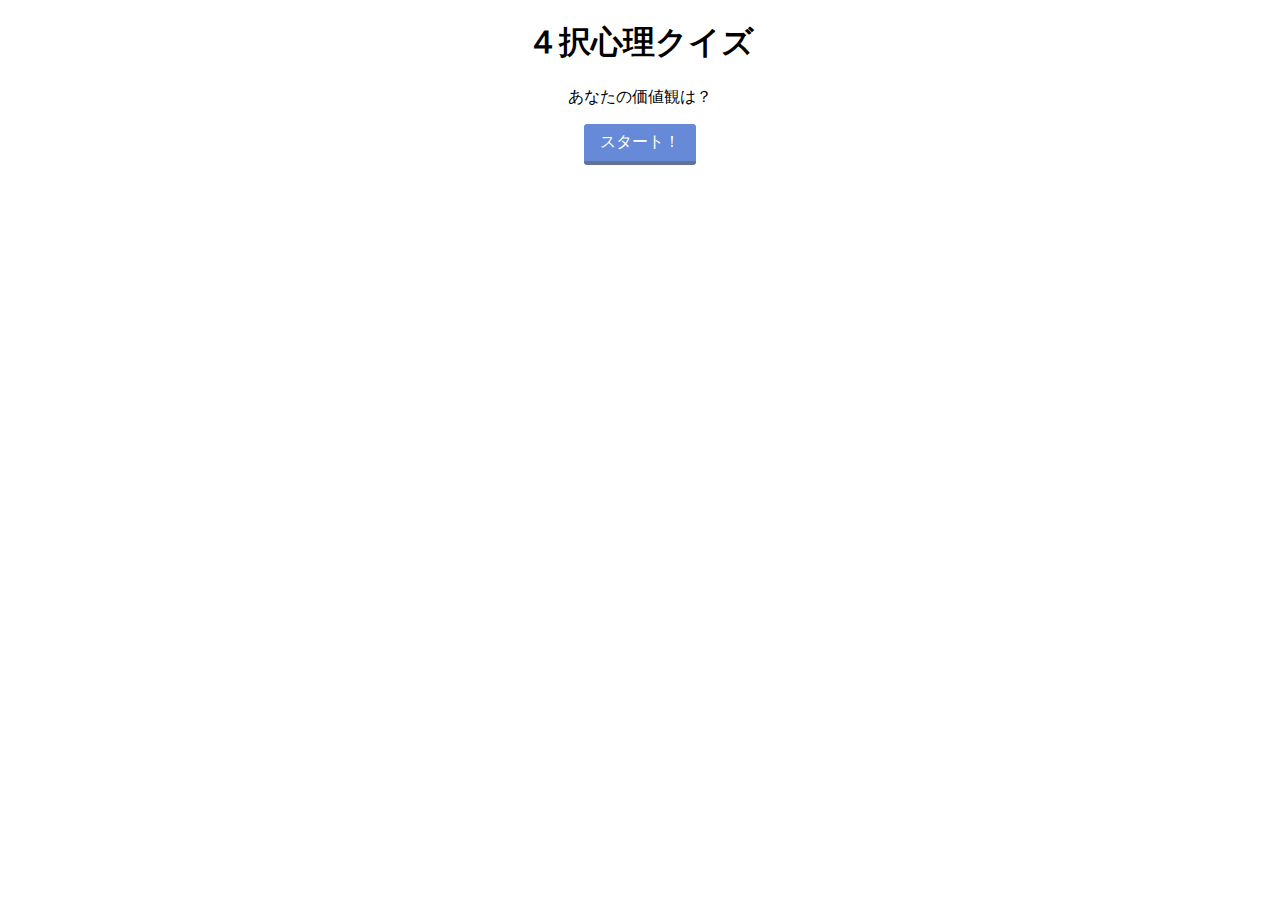
<file: code/index.html>
<!DOCTYPE html>
<html lang="ja">
	<head>
		<title>４択心理クイズ - トップページ</title>
		<meta charset="utf-8">
		<meta name="viewport" content="width=device-width, initial-scale=1">
		<link rel="stylesheet" type="text/css" href="./css/style.css">
		<link rel="stylesheet" type="text/css" href="./css/index.css">
		<script src="http://ajax.googleapis.com/ajax/libs/jquery/1.11.1/jquery.min.js"></script>
	</head>
	<body>
		<div id="wrapper">
			<h1>４択心理クイズ</h1>
			<p>あなたの価値観は？</p>
			<a href="./quiz.html" id="start-btn">スタート！</a>
		</div>
	</body>
	</html>
</file>
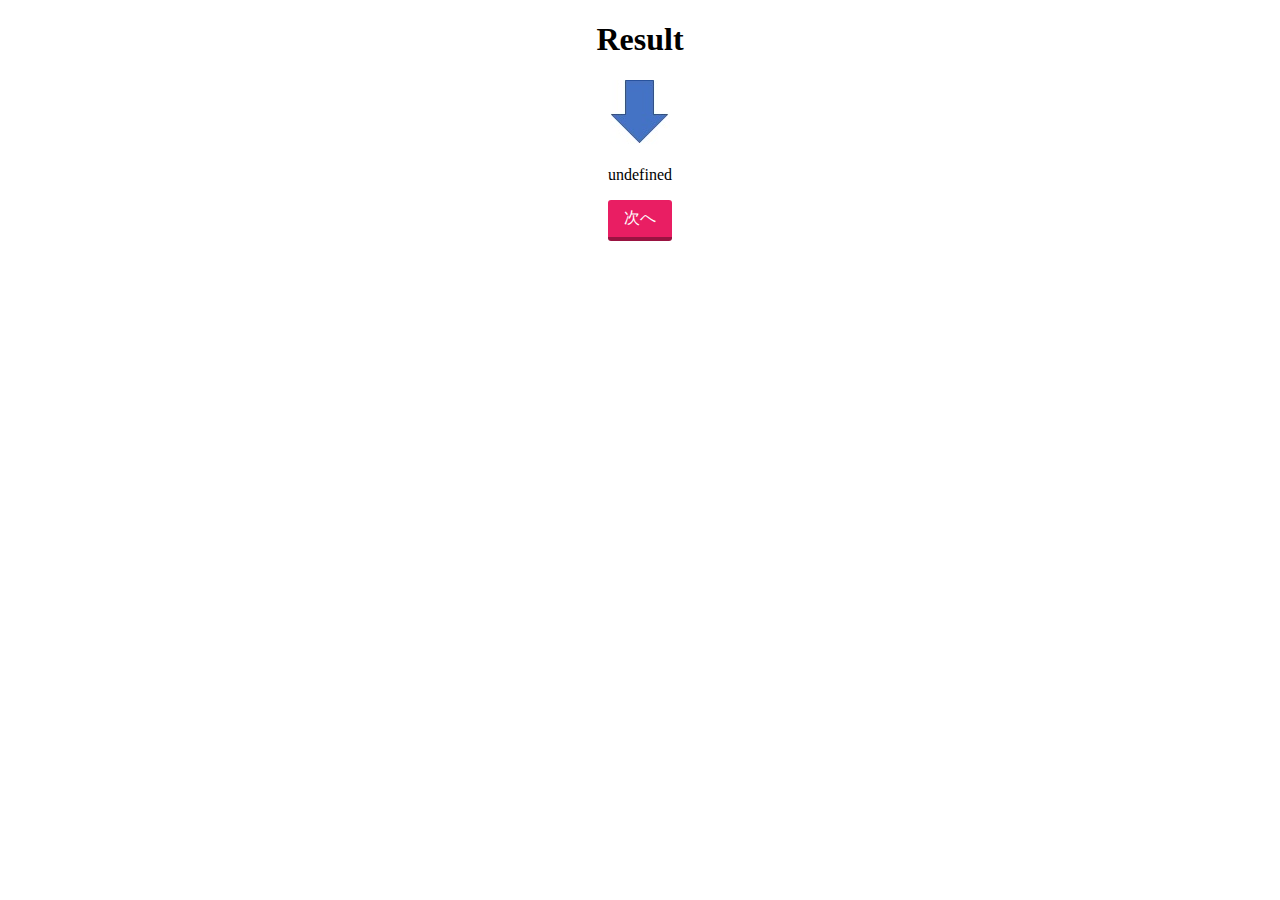
<file: code/answer.html>
<!DOCTYPE html>
<html lang="ja">
	<head>
		<title>４択心理クイズ - 結果表示</title>
		<meta charset="utf-8">
		<meta name="viewport" content="width=device-width, initial-scale=1">
		<link rel="stylesheet" type="text/css" href="./css/style.css">
		<script src="http://ajax.googleapis.com/ajax/libs/jquery/1.11.1/jquery.min.js"></script>
		<script type="text/javascript" src="./js/answer.js"></script>
	</head>
	<body>
		<div id="wrapper">
			<h1>Result</h1>
			<div id="user_answer">
				<p id="selectShowText"></p>
			</div>
			<img src="img/arrow.jpg"><br>
			<div id="result">
				<p id="resultText"></p>
			</div>
			<a class="next-btn" href="end.html">次へ</a>
		</div>
	</body>
</html>
</file>
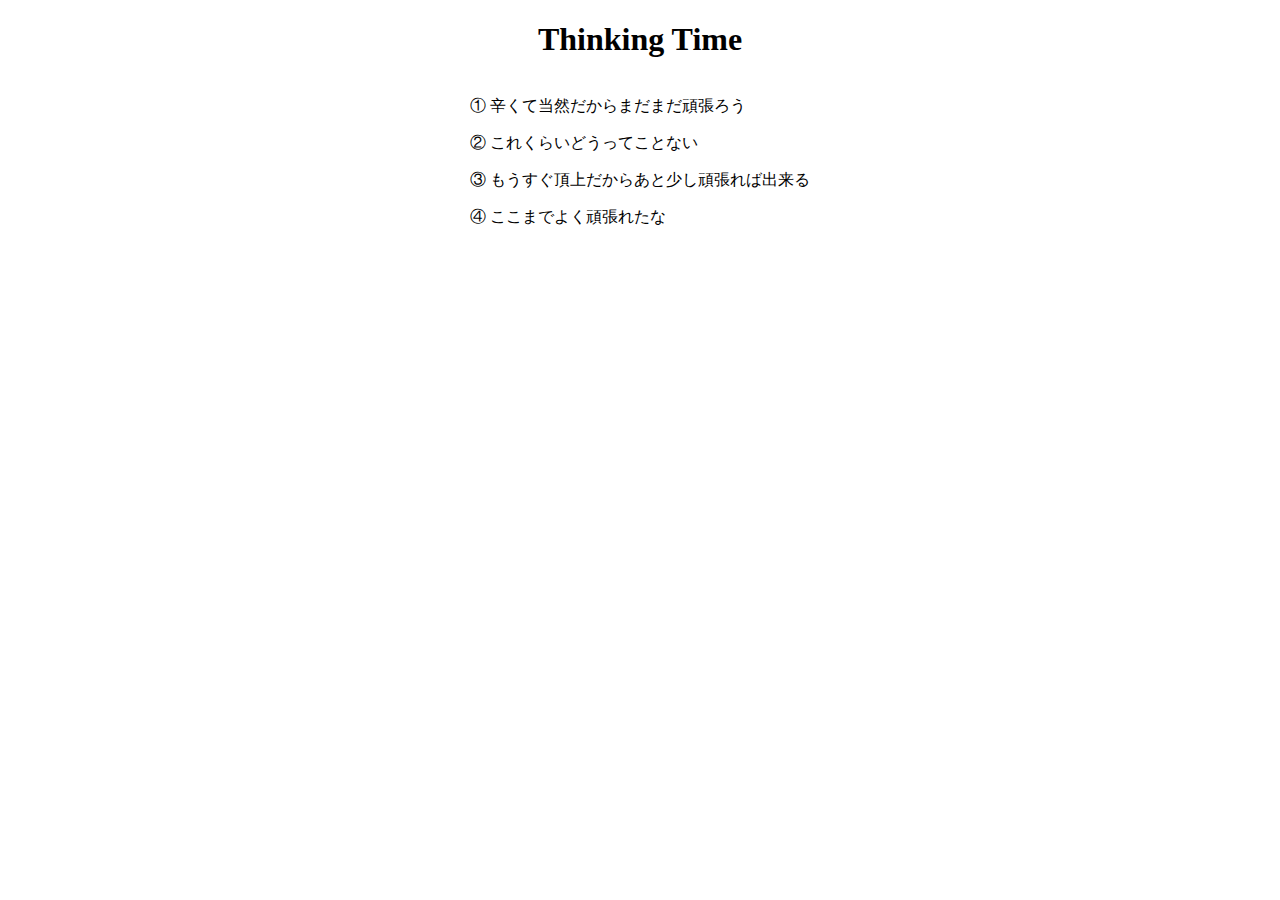
<file: code/choice.html>
<!DOCTYPE html>
<html lang="ja">
	<head>
		<title>４択心理クイズ - 選択肢ページ</title>
		<meta charset="utf-8">
		<meta name="viewport" content="width=device-width, initial-scale=1">
		<link rel="stylesheet" type="text/css" href="./css/style.css">
		<link rel="stylesheet" type="text/css" href="./css/choice.css">
		<script src="http://ajax.googleapis.com/ajax/libs/jquery/1.11.1/jquery.min.js"></script>
		<script type="text/javascript" src="./js/confirm.js"></script>
	</head>
	<body>
		<div id="wrapper">
			<h1>Thinking Time</h1>
			<div id="choices">
				<div id="choice1">
					<p>① 辛くて当然だからまだまだ頑張ろう</p>
				</div>
				<div id="choice2">
					<p>② これくらいどうってことない</p>
				</div>
				<div id="choice3">
					<p>③ もうすぐ頂上だからあと少し頑張れば出来る</p>
				</div>
				<div id="choice4">
					<p>④ ここまでよく頑張れたな</p>
				</div>
			</div>
		</div>
	</body>
	</html>
</file>
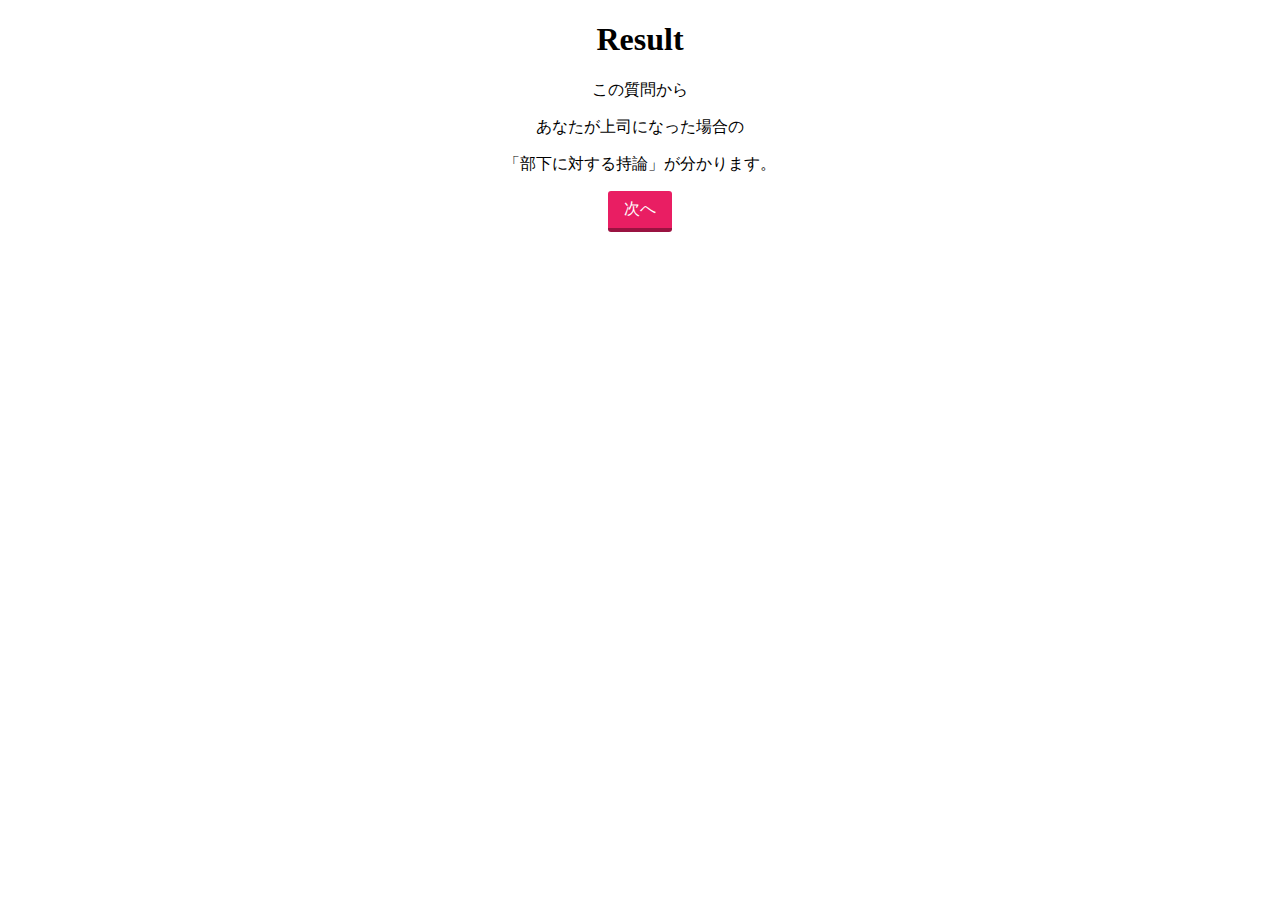
<file: code/cushion.html>
<!DOCTYPE html>
<html lang="ja">
	<head>
		<title>４択心理クイズ - 結果表示</title>
		<meta charset="utf-8">
		<meta name="viewport" content="width=device-width, initial-scale=1">
		<link rel="stylesheet" type="text/css" href="./css/style.css">
		<script src="http://ajax.googleapis.com/ajax/libs/jquery/1.11.1/jquery.min.js"></script>
<!-- 		<script type="text/javascript" src="../js/main.js"></script> -->
        <script>
        /*
        window.onload = function(){
            var storage = sessionStorage;
            
            var obj = document.getElementById("testA");
            obj.value = storage.getItem("selectText");
        };
        */  
        </script>
	</head>
	<body>
		<div id="wrapper">
			<h1>Result</h1>
			<div id="cushion1">
				<p>この質問から</p>
			</div>
			<div id="cushion2">
				<p>あなたが上司になった場合の</p>
			</div>
			<div id="cushion3">
				<p>「部下に対する持論」が分かります。</p>
			</div>
			<!-- <input type="text" name="test" id="testA" value="aaa"> -->
			<a class="next-btn" href="answer.html">次へ</a>
		</div>
	</body>
	</html>
</file>
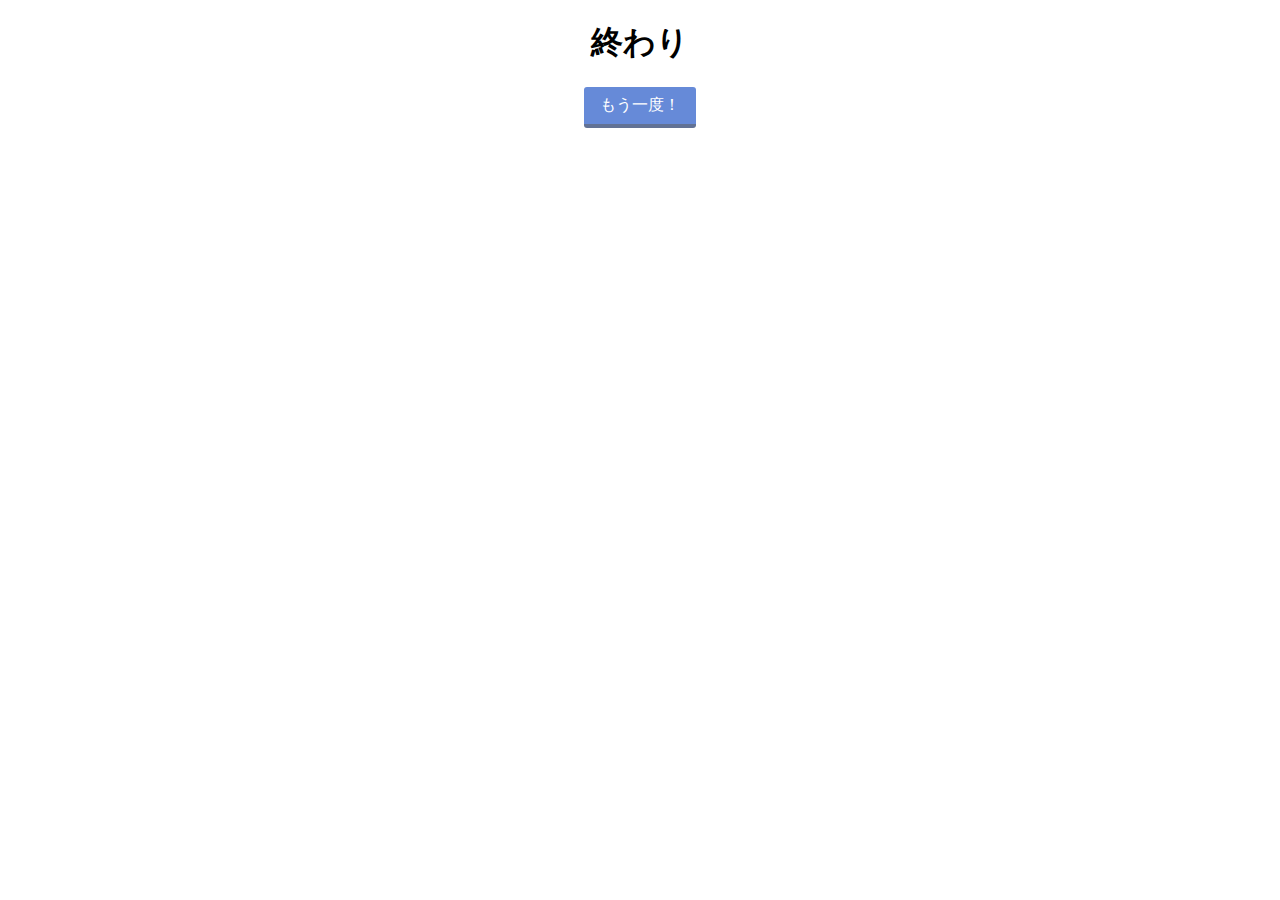
<file: code/end.html>
<!DOCTYPE html>
<html lang="ja">
	<head>
		<title>４択心理クイズ - トップページ</title>
		<meta charset="utf-8">
		<meta name="viewport" content="width=device-width, initial-scale=1">
		<link rel="stylesheet" type="text/css" href="./css/style.css">
		<link rel="stylesheet" type="text/css" href="./css/index.css">
		<script src="http://ajax.googleapis.com/ajax/libs/jquery/1.11.1/jquery.min.js"></script>
<!-- 		<script type="text/javascript" src="../js/main.js"></script> -->
	</head>
	<body>
		<div id="wrapper">
			<h1>終わり</h1>
			<a href="./index.html" id="start-btn">もう一度！</a>
		</div>
	</body>
	</html>
</file>
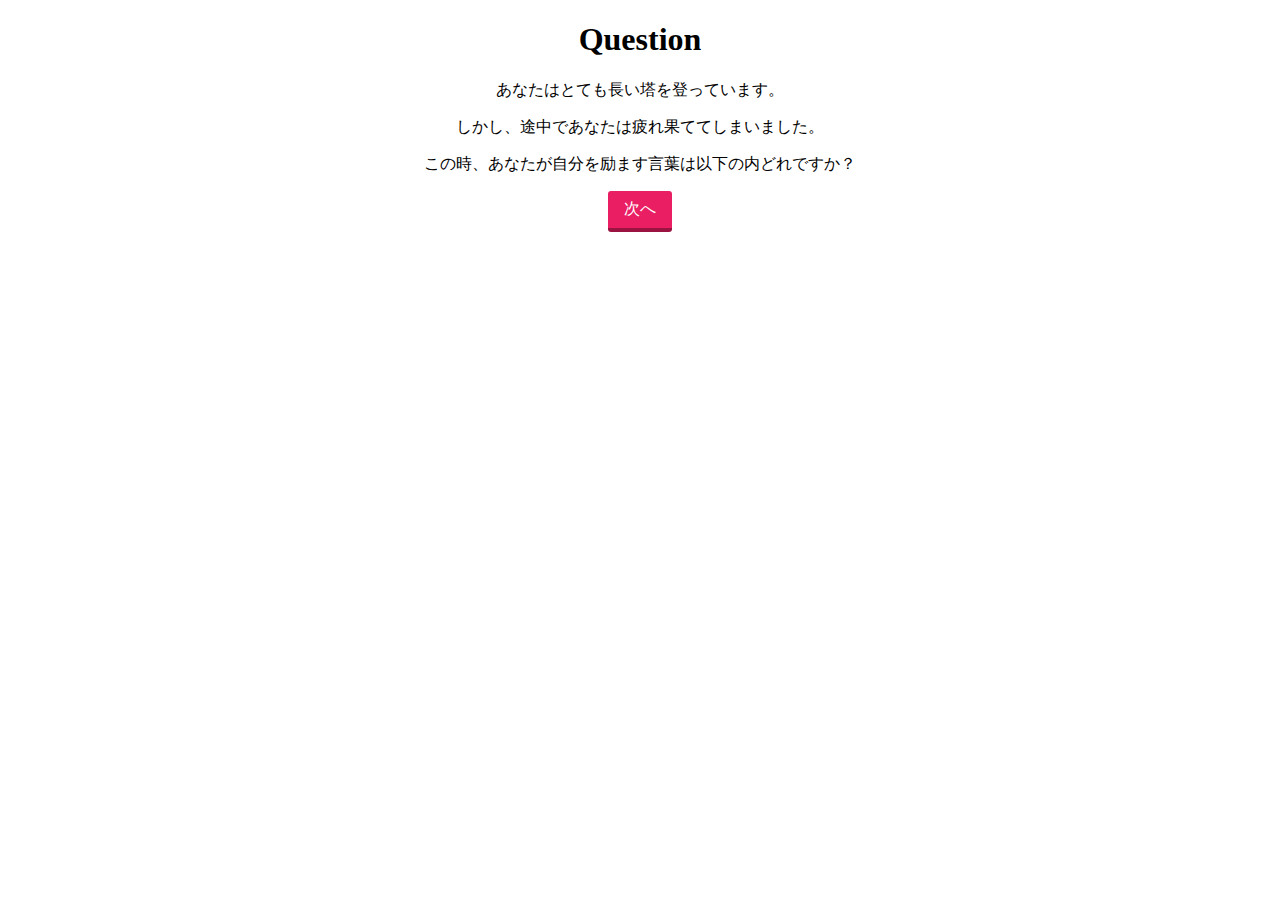
<file: code/quiz.html>
<!DOCTYPE html>
<html lang="ja">
	<head>
		<title>４択心理クイズ - 問題</title>
		<meta charset="utf-8">
		<meta name="viewport" content="width=device-width, initial-scale=1">
		<link rel="stylesheet" type="text/css" href="./css/style.css">
		<link rel="stylesheet" type="text/css" href="./css/quiz.css">
		<script src="http://ajax.googleapis.com/ajax/libs/jquery/1.11.1/jquery.min.js"></script>
	</head>
	<body>
		<div id="wrapper">
			<h1>Question</h1>
			<div id="question1">
				<p>あなたはとても長い塔を登っています。</p>
			</div>
			<div id="question2">
				<p>しかし、途中であなたは疲れ果ててしまいました。</p>
			</div>
			<div id="question3">
				<p>この時、あなたが自分を励ます言葉は以下の内どれですか？</p>
			</div>
			<a class="next-btn" href="choice.html">次へ</a>
		</div>
	</body>
	</html>
</file>
<file: code/css/style.css>
#wrapper {
	margin: 0 auto;
	width: 90%;
	text-align: center;
}
#wrapper .next-btn {
  display: inline-block;
  padding: 0.5em 1em;
  text-decoration: none;
  background: #E91E63;
  color: #FFF;
  border-bottom: solid 4px #9a1341;
  border-radius: 3px;
}
</file>
<file: code/css/index.css>
#wrapper #start-btn {
  display: inline-block;
  padding: 0.5em 1em;
  text-decoration: none;
  background: #668ad8;
  color: #FFF;
  border-bottom: solid 4px #627295;
  border-radius: 3px;
}
</file>
<file: code/css/choice.css>
#wrapper #choices {
  display: inline-block;
  text-align: left;
}
#wrapper #choices div p:hover {
  color: #E91E63;
}
</file>
<file: code/css/quiz.css>
#wrapper div {
/*	display: none; */
}
</file>
